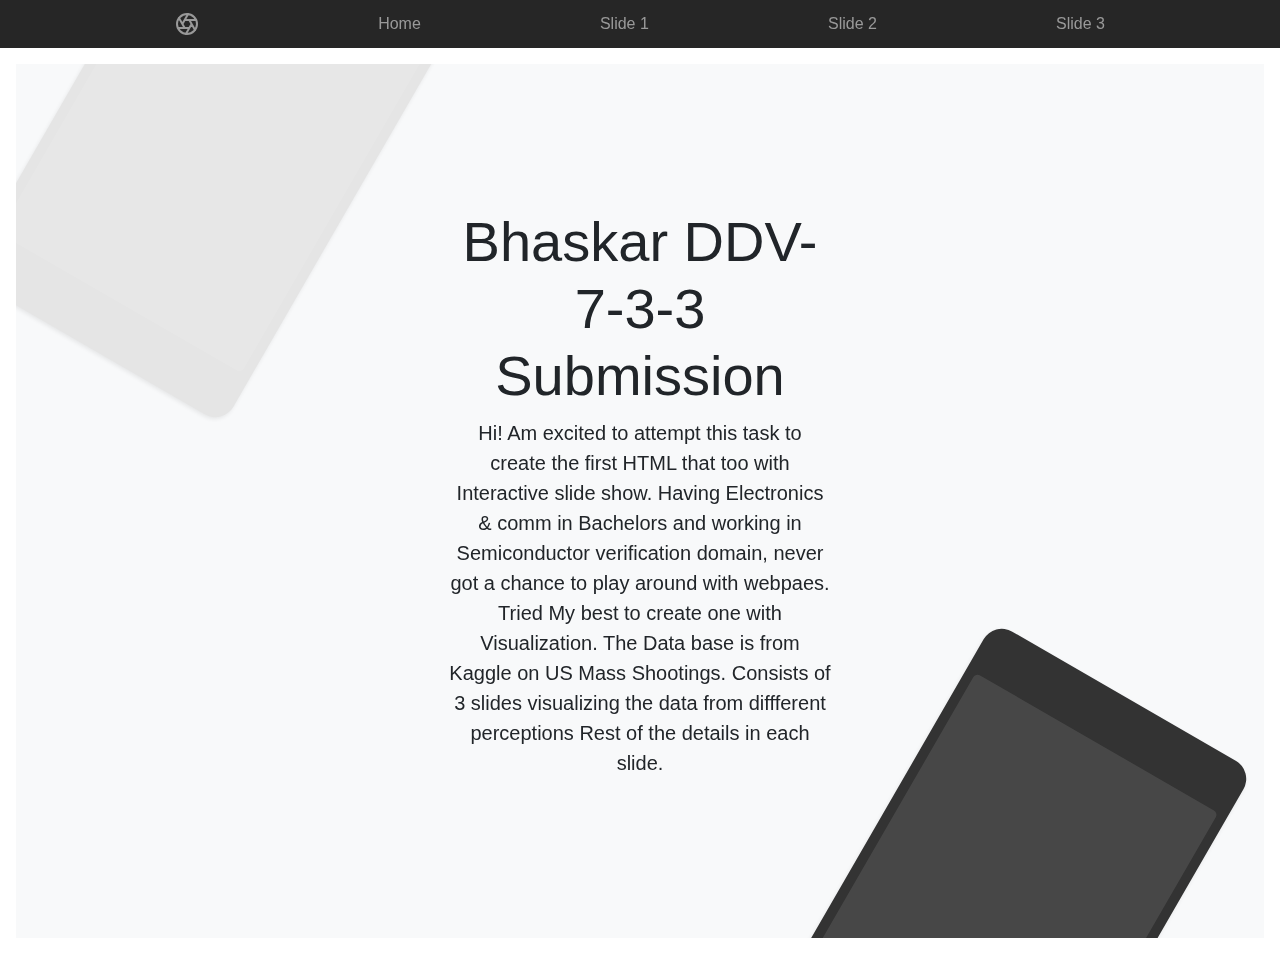
<file: index.html>
<!DOCTYPE html>
<html>
<meta charset="UTF-8">

<head>
	<title>MscDS UIUC DDV Data Interactive Viz</title>
	<link rel="stylesheet" href="https://stackpath.bootstrapcdn.com/bootstrap/4.3.1/css/bootstrap.min.css"
		integrity="sha384-ggOyR0iXCbMQv3Xipma34MD+dH/1fQ784/j6cY/iJTQUOhcWr7x9JvoRxT2MZw1T" crossorigin="anonymous">

	<!-- link to main stylesheet -->
	<link rel="stylesheet" type="text/css" href="/css/main.css">

	<script src="https://code.jquery.com/jquery-3.3.1.slim.min.js"
		integrity="sha384-q8i/X+965DzO0rT7abK41JStQIAqVgRVzpbzo5smXKp4YfRvH+8abtTE1Pi6jizo" crossorigin="anonymous">
	</script>
	<script src="https://cdnjs.cloudflare.com/ajax/libs/popper.js/1.14.7/umd/popper.min.js"
		integrity="sha384-UO2eT0CpHqdSJQ6hJty5KVphtPhzWj9WO1clHTMGa3JDZwrnQq4sF86dIHNDz0W1" crossorigin="anonymous">
	</script>
	<script src="https://stackpath.bootstrapcdn.com/bootstrap/4.3.1/js/bootstrap.min.js"
		integrity="sha384-JjSmVgyd0p3pXB1rRibZUAYoIIy6OrQ6VrjIEaFf/nJGzIxFDsf4x0xIM+B07jRM" crossorigin="anonymous">
	</script>
	<style>
		.bd-placeholder-img {
			font-size: 1.125rem;
			text-anchor: middle;
			-webkit-user-select: none;
			-moz-user-select: none;
			-ms-user-select: none;
			user-select: none;
		}

		@media (min-width: 768px) {
			.bd-placeholder-img-lg {
				font-size: 3.5rem;
			}
		}
	</style>

</head>

<body>

	<nav class="site-header sticky-top py-1">
		<div class="container d-flex flex-column flex-md-row justify-content-between">
			<a class="py-2" href="#">
				<svg xmlns="http://www.w3.org/2000/svg" width="24" height="24" fill="none" stroke="currentColor"
					stroke-linecap="round" stroke-linejoin="round" stroke-width="2" class="d-block mx-auto" role="img"
					viewBox="0 0 24 24" focusable="false">
					<title>Product</title>
					<circle cx="12" cy="12" r="10" />
					<path
						d="M14.31 8l5.74 9.94M9.69 8h11.48M7.38 12l5.74-9.94M9.69 16L3.95 6.06M14.31 16H2.83m13.79-4l-5.74 9.94" />
				</svg>
			</a>
			<a class="py-2 d-none d-md-inline-block" href="index.html">Home</a>
			<a class="py-2 d-none d-md-inline-block" href="slide01.htm">Slide 1</a>
			<a class="py-2 d-none d-md-inline-block" href="slide02.htm">Slide 2</a>
			<a class="py-2 d-none d-md-inline-block" href="slide03.htm">Slide 3</a>
		</div>
	</nav>

	<div class="position-relative overflow-hidden p-3 p-md-5 m-md-3 text-center bg-light">
		<div class="col-md-5 p-lg-5 mx-auto my-5">
			<h1 class="display-4 font-weight-normal">Bhaskar DDV-7-3-3 Submission</h1>
			<p class="lead font-weight-normal">Hi! Am excited to attempt this task to create the first HTML that too with Interactive slide show. Having Electronics & comm in Bachelors and working in Semiconductor verification domain, never got a chance to play around with webpaes. Tried My best to create one with Visualization.

			The Data base is from Kaggle on US Mass Shootings.

			Consists of 3 slides visualizing the data from diffferent perceptions

			Rest of the details in each slide.
          
		</p>
			<!-- <a class="btn btn-outline-secondary" href="#">Coming soon</a> -->
		</div>
		<div class="product-device shadow-sm d-none d-md-block"></div>
		<div class="product-device product-device-2 shadow-sm d-none d-md-block"></div>
	</div>

	<!-- <div class="d-md-flex flex-md-equal w-100 my-md-3 pl-md-3">
		<div class="bg-dark mr-md-3 pt-3 px-3 pt-md-5 px-md-5 text-center text-white overflow-hidden">
			<div class="my-3 py-3">
				<h2 class="display-5">Another headline</h2>
				<p class="lead">And an even wittier subheading.</p>
			</div>
			<div class="bg-light shadow-sm mx-auto" style="width: 80%; height: 300px; border-radius: 21px 21px 0 0;">
			</div>
		</div>
		<div class="bg-light mr-md-3 pt-3 px-3 pt-md-5 px-md-5 text-center overflow-hidden">
			<div class="my-3 p-3">
				<h2 class="display-5">Another headline</h2>
				<p class="lead">And an even wittier subheading.</p>
			</div>
			<div class="bg-dark shadow-sm mx-auto" style="width: 80%; height: 300px; border-radius: 21px 21px 0 0;">
			</div>
		</div>
	</div>

	<div class="d-md-flex flex-md-equal w-100 my-md-3 pl-md-3">
		<div class="bg-light mr-md-3 pt-3 px-3 pt-md-5 px-md-5 text-center overflow-hidden">
			<div class="my-3 p-3">
				<h2 class="display-5">Another headline</h2>
				<p class="lead">And an even wittier subheading.</p>
			</div>
			<div class="bg-dark shadow-sm mx-auto" style="width: 80%; height: 300px; border-radius: 21px 21px 0 0;">
			</div>
		</div>
		<div class="bg-primary mr-md-3 pt-3 px-3 pt-md-5 px-md-5 text-center text-white overflow-hidden">
			<div class="my-3 py-3">
				<h2 class="display-5">Another headline</h2>
				<p class="lead">And an even wittier subheading.</p>
			</div>
			<div class="bg-light shadow-sm mx-auto" style="width: 80%; height: 300px; border-radius: 21px 21px 0 0;">
			</div>
		</div>
	</div>

	<div class="d-md-flex flex-md-equal w-100 my-md-3 pl-md-3">
		<div class="bg-light mr-md-3 pt-3 px-3 pt-md-5 px-md-5 text-center overflow-hidden">
			<div class="my-3 p-3">
				<h2 class="display-5">Another headline</h2>
				<p class="lead">And an even wittier subheading.</p>
			</div>
			<div class="bg-white shadow-sm mx-auto" style="width: 80%; height: 300px; border-radius: 21px 21px 0 0;">
			</div>
		</div>
		<div class="bg-light mr-md-3 pt-3 px-3 pt-md-5 px-md-5 text-center overflow-hidden">
			<div class="my-3 py-3">
				<h2 class="display-5">Another headline</h2>
				<p class="lead">And an even wittier subheading.</p>
			</div>
			<div class="bg-white shadow-sm mx-auto" style="width: 80%; height: 300px; border-radius: 21px 21px 0 0;">
			</div>
		</div>
	</div>

	<div class="d-md-flex flex-md-equal w-100 my-md-3 pl-md-3">
		<div class="bg-light mr-md-3 pt-3 px-3 pt-md-5 px-md-5 text-center overflow-hidden">
			<div class="my-3 p-3">
				<h2 class="display-5">Another headline</h2>
				<p class="lead">And an even wittier subheading.</p>
			</div>
			<div class="bg-white shadow-sm mx-auto" style="width: 80%; height: 300px; border-radius: 21px 21px 0 0;">
			</div>
		</div>
		<div class="bg-light mr-md-3 pt-3 px-3 pt-md-5 px-md-5 text-center overflow-hidden">
			<div class="my-3 py-3">
				<h2 class="display-5">Another headline</h2>
				<p class="lead">And an even wittier subheading.</p>
			</div>
			<div class="bg-white shadow-sm mx-auto" style="width: 80%; height: 300px; border-radius: 21px 21px 0 0;">
			</div>
		</div>
	</div> -->

<!-- 	<footer class="container py-5">
		<div class="row">
			<div class="col-12 col-md">
				<svg xmlns="http://www.w3.org/2000/svg" width="24" height="24" fill="none" stroke="currentColor"
					stroke-linecap="round" stroke-linejoin="round" stroke-width="2" class="d-block mb-2" role="img"
					viewBox="0 0 24 24" focusable="false">
					<title>Product</title>
					<circle cx="12" cy="12" r="10" />
					<path
						d="M14.31 8l5.74 9.94M9.69 8h11.48M7.38 12l5.74-9.94M9.69 16L3.95 6.06M14.31 16H2.83m13.79-4l-5.74 9.94" />
				</svg>
				<small class="d-block mb-3 text-muted">&copy; 2017-2019</small>
			</div>
			<div class="col-6 col-md">
				<h5>Features</h5>
				<ul class="list-unstyled text-small">
					<li><a class="text-muted" href="#">Cool stuff</a></li>
					<li><a class="text-muted" href="#">Random feature</a></li>
					<li><a class="text-muted" href="#">Team feature</a></li>
					<li><a class="text-muted" href="#">Stuff for developers</a></li>
					<li><a class="text-muted" href="#">Another one</a></li>
					<li><a class="text-muted" href="#">Last time</a></li>
				</ul>
			</div>
			<div class="col-6 col-md">
				<h5>Resources</h5>
				<ul class="list-unstyled text-small">
					<li><a class="text-muted" href="#">Resource</a></li>
					<li><a class="text-muted" href="#">Resource name</a></li>
					<li><a class="text-muted" href="#">Another resource</a></li>
					<li><a class="text-muted" href="#">Final resource</a></li>
				</ul>
			</div>
			<div class="col-6 col-md">
				<h5>Resources</h5>
				<ul class="list-unstyled text-small">
					<li><a class="text-muted" href="#">Business</a></li>
					<li><a class="text-muted" href="#">Education</a></li>
					<li><a class="text-muted" href="#">Government</a></li>
					<li><a class="text-muted" href="#">Gaming</a></li>
				</ul>
			</div>
			<div class="col-6 col-md">
				<h5>About</h5>
				<ul class="list-unstyled text-small">
					<li><a class="text-muted" href="#">Team</a></li>
					<li><a class="text-muted" href="#">Locations</a></li>
					<li><a class="text-muted" href="#">Privacy</a></li>
					<li><a class="text-muted" href="#">Terms</a></li>
				</ul>
			</div>
		</div>
	</footer> -->

	<!--
	<svg> width=1000 height=1000
		
	</svg>
	<nav>
		<ul>
			<li><a href="/">Home</a></li>
			<li><a href="/slide1">slide1</a></li>
			<li><a href="/slide2">slide2</a></li>
			<li><a href="/slide3">slide3</a></li>
		</ul>
	</nav>
	<div class="container">
		<div class="blurb">
			<h1>Hi there, I'm Bhaskar P!</h1>
			<p><em>This is a trial to create a HTML page to start on DDV project</em><a href="/slide1">
					Click here to peek into it...</a></p>
		</div>
	</div>

	<footer>
		<ul>
			<li><a href="mailto:bp8@illinois.edu">email</a></li>
			<li><a href="https://github.com/bhaskarpk">github.com/bhaskarpk</a></li>
		</ul>
	</footer>
	<script src="/js/bhaskar.js"></script>
	-->
</body>

</html>
</file>
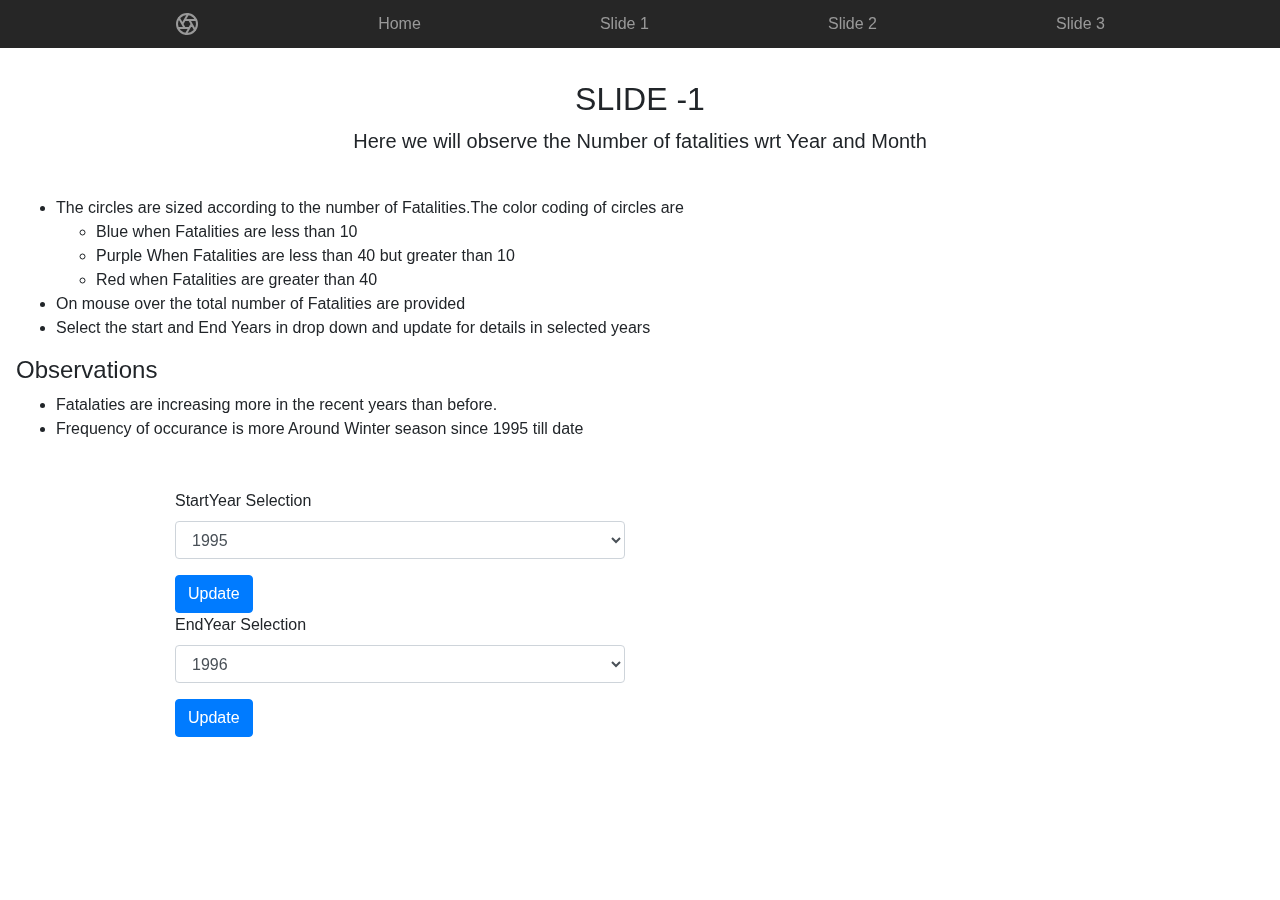
<file: slide01.htm>
<!DOCTYPE html>
<html>
<meta charset="UTF-8">

<head>
    <title>MscDS UIUC DDV Data Interactive Viz</title>
    <link rel="stylesheet" href="https://stackpath.bootstrapcdn.com/bootstrap/4.3.1/css/bootstrap.min.css"
        integrity="sha384-ggOyR0iXCbMQv3Xipma34MD+dH/1fQ784/j6cY/iJTQUOhcWr7x9JvoRxT2MZw1T" crossorigin="anonymous">

    <!-- link to main stylesheet -->
    <link rel="stylesheet" type="text/css" href="/css/main.css">

    <script src="https://code.jquery.com/jquery-3.3.1.slim.min.js"
        integrity="sha384-q8i/X+965DzO0rT7abK41JStQIAqVgRVzpbzo5smXKp4YfRvH+8abtTE1Pi6jizo" crossorigin="anonymous">
    </script>
    <script src="https://cdnjs.cloudflare.com/ajax/libs/popper.js/1.14.7/umd/popper.min.js"
        integrity="sha384-UO2eT0CpHqdSJQ6hJty5KVphtPhzWj9WO1clHTMGa3JDZwrnQq4sF86dIHNDz0W1" crossorigin="anonymous">
    </script>
    <script src="https://stackpath.bootstrapcdn.com/bootstrap/4.3.1/js/bootstrap.min.js"
        integrity="sha384-JjSmVgyd0p3pXB1rRibZUAYoIIy6OrQ6VrjIEaFf/nJGzIxFDsf4x0xIM+B07jRM" crossorigin="anonymous">
    </script>
    <style>
        .bd-placeholder-img {
            font-size: 1.125rem;
            text-anchor: middle;
            -webkit-user-select: none;
            -moz-user-select: none;
            -ms-user-select: none;
            user-select: none;
        }

        @media (min-width: 768px) {
            .bd-placeholder-img-lg {
                font-size: 3.5rem;
            }
        }
    </style>
    <script src='https://d3js.org/d3.v5.min.js'></script>
</head>

<body>

    <nav class="site-header sticky-top py-1">
        <div class="container d-flex flex-column flex-md-row justify-content-between">
            <a class="py-2" href="#">
                <svg xmlns="http://www.w3.org/2000/svg" width="24" height="24" fill="none" stroke="currentColor"
                    stroke-linecap="round" stroke-linejoin="round" stroke-width="2" class="d-block mx-auto" role="img"
                    viewBox="0 0 24 24" focusable="false">
                    <title>Product</title>
                    <circle cx="12" cy="12" r="10" />
                    <path
                        d="M14.31 8l5.74 9.94M9.69 8h11.48M7.38 12l5.74-9.94M9.69 16L3.95 6.06M14.31 16H2.83m13.79-4l-5.74 9.94" />
                </svg>
            </a>
            <a class="py-2 d-none d-md-inline-block" href="index.html">Home</a>
            <a class="py-2 d-none d-md-inline-block" href="slide01.htm">Slide 1</a>
            <a class="py-2 d-none d-md-inline-block" href="slide02.htm">Slide 2</a>
            <a class="py-2 d-none d-md-inline-block" href="slide03.htm">Slide 3</a>
        </div>
    </nav>

    <div class="my-3 p-3">
        <center> <h2  class="display-5">SLIDE -1</h2>
        <p class="lead">Here we will observe the Number of fatalities wrt Year and Month</center><br>
            <ul> 
                <li>The circles are sized according to the number of Fatalities.The color coding of circles are</li>
              <ul>
                <li>Blue when Fatalities are less than 10</li>
                 <li>Purple When Fatalities are less than 40 but greater than 10</li>
                <li>Red when Fatalities are greater than 40</li>
              </ul> 
                <li> On mouse over the total number of Fatalities are provided</li>
                <li> Select the start and End Years in drop down and update for details in selected years</li>
            </ul>
              <h4> Observations</h4>
                <ul>
                    <li>Fatalaties are increasing more in the recent years than before.</li>
                    <li> Frequency of occurance is more Around Winter season since 1995 till date</li>
                 </ul>
        </p>
    </div>

    <div class="container">
        <div class="row">
            <div class="col-xs-12 col-lg-6">
                <div class="form-group">
                    <label for="StartYearDropDown">StartYear Selection</label>
                    <select class="form-control" id="StartYearDropDown">
                        <option>1995</option>
                        <option>1996</option>
                        <option>1997</option>
                        <option>1998</option>
                        <option>1999</option>
                        <option>2000</option>
                        <option>2001</option>
                        <option>2002</option>
                        <option>2003</option>
                        <option>2004</option>
                        <option>2005</option>
                        <option>2006</option>
                        <option>2007</option>
                        <option>2008</option>
                        <option>2009</option>
                        <option>2010</option>
                        <option>2011</option>
                        <option>2012</option>
                        <option>2013</option>
                        <option>2014</option>
                        <option>2015</option>
                        <option>2016</option>   
                    </select>
                </div>
                <button type="button" class="btn btn-primary" onclick="init()">Update</button>
            </div>
        </div>
    </div>
        <div class="container">
        <div class="row">
            <div class="col-xs-12 col-lg-6">
                <div class="form-group">
                    <label for="EndYearDropDown">EndYear Selection</label>
                    <select class="form-control" id="EndYearDropDown">
                        
                        <option>1996</option>
                        <option>1997</option>
                        <option>1998</option>
                        <option>1999</option>
                        <option>2000</option>
                        <option>2001</option>
                        <option>2002</option>
                        <option>2003</option>
                        <option>2004</option>
                        <option>2005</option>
                        <option>2006</option>
                        <option>2007</option>
                        <option>2008</option>
                        <option>2009</option>
                        <option>2010</option>
                        <option>2011</option>
                        <option>2012</option>
                        <option>2013</option>
                        <option>2014</option>
                        <option>2015</option>
                        <option>2016</option>
                        <option>2017</option>                        
                    </select>
                </div>
                <button type="button" class="btn btn-primary" onclick="init()">Update</button>
            </div>
        </div>
    </div>

    <div class="container">
        <div class="row">
            <div class="col-xs-12 col-lg-6">
                <svg id="chart">

                </svg>
            </div>
        </div>
    </div>


    <script src="/js/slide01.js"></script>


<!--     <footer class="container py-5">
        <div class="row">
            <div class="col-12 col-md">
                <svg xmlns="http://www.w3.org/2000/svg" width="24" height="24" fill="none" stroke="currentColor"
                    stroke-linecap="round" stroke-linejoin="round" stroke-width="2" class="d-block mb-2" role="img"
                    viewBox="0 0 24 24" focusable="false">
                    <title>Product</title>
                    <circle cx="12" cy="12" r="10" />
                    <path
                        d="M14.31 8l5.74 9.94M9.69 8h11.48M7.38 12l5.74-9.94M9.69 16L3.95 6.06M14.31 16H2.83m13.79-4l-5.74 9.94" />
                </svg>
                <small class="d-block mb-3 text-muted">&copy; 2017-2019</small>
            </div>
            <div class="col-6 col-md">
                <h5>Features</h5>
                <ul class="list-unstyled text-small">
                    <li><a class="text-muted" href="#">Cool stuff</a></li>
                    <li><a class="text-muted" href="#">Random feature</a></li>
                    <li><a class="text-muted" href="#">Team feature</a></li>
                    <li><a class="text-muted" href="#">Stuff for developers</a></li>
                    <li><a class="text-muted" href="#">Another one</a></li>
                    <li><a class="text-muted" href="#">Last time</a></li>
                </ul>
            </div>
            <div class="col-6 col-md">
                <h5>Resources</h5>
                <ul class="list-unstyled text-small">
                    <li><a class="text-muted" href="#">Resource</a></li>
                    <li><a class="text-muted" href="#">Resource name</a></li>
                    <li><a class="text-muted" href="#">Another resource</a></li>
                    <li><a class="text-muted" href="#">Final resource</a></li>
                </ul>
            </div>
            <div class="col-6 col-md">
                <h5>Resources</h5>
                <ul class="list-unstyled text-small">
                    <li><a class="text-muted" href="#">Business</a></li>
                    <li><a class="text-muted" href="#">Education</a></li>
                    <li><a class="text-muted" href="#">Government</a></li>
                    <li><a class="text-muted" href="#">Gaming</a></li>
                </ul>
            </div>
            <div class="col-6 col-md">
                <h5>About</h5>
                <ul class="list-unstyled text-small">
                    <li><a class="text-muted" href="#">Team</a></li>
                    <li><a class="text-muted" href="#">Locations</a></li>
                    <li><a class="text-muted" href="#">Privacy</a></li>
                    <li><a class="text-muted" href="#">Terms</a></li>
                </ul>
            </div>
        </div>
    </footer> -->


</body>

</html>
</file>
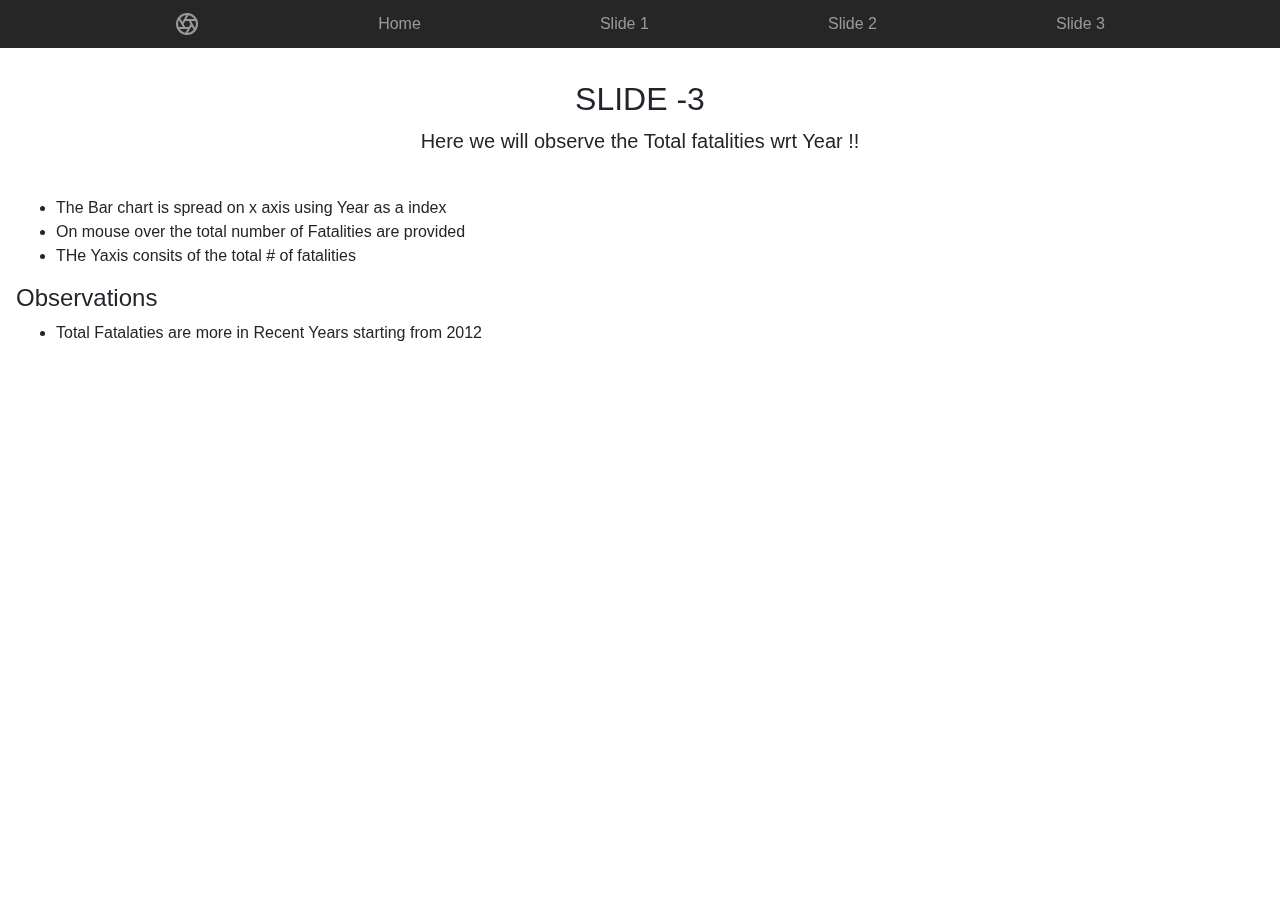
<file: slide03.htm>
<!DOCTYPE html>
<html>
<meta charset="UTF-8">

<head>
    <title>MscDS UIUC DDV Data Interactive Viz</title>
    <link rel="stylesheet" href="https://stackpath.bootstrapcdn.com/bootstrap/4.3.1/css/bootstrap.min.css"
        integrity="sha384-ggOyR0iXCbMQv3Xipma34MD+dH/1fQ784/j6cY/iJTQUOhcWr7x9JvoRxT2MZw1T" crossorigin="anonymous">

    <!-- link to main stylesheet -->
    <link rel="stylesheet" type="text/css" href="/css/main.css">

    <script src="https://code.jquery.com/jquery-3.3.1.slim.min.js"
        integrity="sha384-q8i/X+965DzO0rT7abK41JStQIAqVgRVzpbzo5smXKp4YfRvH+8abtTE1Pi6jizo" crossorigin="anonymous">
    </script>
    <script src="https://cdnjs.cloudflare.com/ajax/libs/popper.js/1.14.7/umd/popper.min.js"
        integrity="sha384-UO2eT0CpHqdSJQ6hJty5KVphtPhzWj9WO1clHTMGa3JDZwrnQq4sF86dIHNDz0W1" crossorigin="anonymous">
    </script>
    <script src="https://stackpath.bootstrapcdn.com/bootstrap/4.3.1/js/bootstrap.min.js"
        integrity="sha384-JjSmVgyd0p3pXB1rRibZUAYoIIy6OrQ6VrjIEaFf/nJGzIxFDsf4x0xIM+B07jRM" crossorigin="anonymous">
    </script>
    <style>
        .bd-placeholder-img {
            font-size: 1.125rem;
            text-anchor: middle;
            -webkit-user-select: none;
            -moz-user-select: none;
            -ms-user-select: none;
            user-select: none;

        }
        .bar {
           fill: steelblue;
        }

        .bar:hover {
           fill: brown;
        }

        @media (min-width: 768px) {
            .bd-placeholder-img-lg {
                font-size: 3.5rem;
            }
        }
    </style>
    <script src='https://d3js.org/d3.v5.min.js'></script>

</head>

<body>

    <nav class="site-header sticky-top py-1">
        <div class="container d-flex flex-column flex-md-row justify-content-between">
            <a class="py-2" href="#">
                <svg xmlns="http://www.w3.org/2000/svg" width="24" height="24" fill="none" stroke="currentColor"
                    stroke-linecap="round" stroke-linejoin="round" stroke-width="2" class="d-block mx-auto" role="img"
                    viewBox="0 0 24 24" focusable="false">
                    <title>Product</title>
                    <circle cx="12" cy="12" r="10" />
                    <path
                        d="M14.31 8l5.74 9.94M9.69 8h11.48M7.38 12l5.74-9.94M9.69 16L3.95 6.06M14.31 16H2.83m13.79-4l-5.74 9.94" />
                </svg>
            </a>
            <a class="py-2 d-none d-md-inline-block" href="index.html">Home</a>
            <a class="py-2 d-none d-md-inline-block" href="slide01.htm">Slide 1</a>
            <a class="py-2 d-none d-md-inline-block" href="slide02.htm">Slide 2</a>
            <a class="py-2 d-none d-md-inline-block" href="slide03.htm">Slide 3</a>
        </div>
    </nav>

         <div class="my-3 p-3">
        <center> <h2  class="display-5">SLIDE -3</h2>
        <p class="lead">Here we will observe the Total fatalities wrt Year !!</center><br>
            <ul> 
                <li>The Bar chart is spread on x axis using Year as a index</li>
                <li> On mouse over the total number of  Fatalities are provided</li>
                <li> THe Yaxis consits of the total # of fatalities </li>
            </ul>
              <h4> Observations</h4>
                <ul>
                    <li>Total Fatalaties are more in Recent Years starting from 2012</li>
                 </ul>
        </p>
    </div>

    <div class="container">
        <div class="row">
            <div class="col-xs-12 col-lg-6">
                <svg id="chart">

                </svg>
            </div>
        </div>
    </div>


    <script src="/js/slide03.js"></script>


<!--     <footer class="container py-5">
        <div class="row">
            <div class="col-12 col-md">
                <svg xmlns="http://www.w3.org/2000/svg" width="24" height="24" fill="none" stroke="currentColor"
                    stroke-linecap="round" stroke-linejoin="round" stroke-width="2" class="d-block mb-2" role="img"
                    viewBox="0 0 24 24" focusable="false">
                    <title>Product</title>
                    <circle cx="12" cy="12" r="10" />
                    <path
                        d="M14.31 8l5.74 9.94M9.69 8h11.48M7.38 12l5.74-9.94M9.69 16L3.95 6.06M14.31 16H2.83m13.79-4l-5.74 9.94" />
                </svg>
                <small class="d-block mb-3 text-muted">&copy; 2017-2019</small>
            </div>
            <div class="col-6 col-md">
                <h5>Features</h5>
                <ul class="list-unstyled text-small">
                    <li><a class="text-muted" href="#">Cool stuff</a></li>
                    <li><a class="text-muted" href="#">Random feature</a></li>
                    <li><a class="text-muted" href="#">Team feature</a></li>
                    <li><a class="text-muted" href="#">Stuff for developers</a></li>
                    <li><a class="text-muted" href="#">Another one</a></li>
                    <li><a class="text-muted" href="#">Last time</a></li>
                </ul>
            </div>
            <div class="col-6 col-md">
                <h5>Resources</h5>
                <ul class="list-unstyled text-small">
                    <li><a class="text-muted" href="#">Resource</a></li>
                    <li><a class="text-muted" href="#">Resource name</a></li>
                    <li><a class="text-muted" href="#">Another resource</a></li>
                    <li><a class="text-muted" href="#">Final resource</a></li>
                </ul>
            </div>
            <div class="col-6 col-md">
                <h5>Resources</h5>
                <ul class="list-unstyled text-small">
                    <li><a class="text-muted" href="#">Business</a></li>
                    <li><a class="text-muted" href="#">Education</a></li>
                    <li><a class="text-muted" href="#">Government</a></li>
                    <li><a class="text-muted" href="#">Gaming</a></li>
                </ul>
            </div>
            <div class="col-6 col-md">
                <h5>About</h5>
                <ul class="list-unstyled text-small">
                    <li><a class="text-muted" href="#">Team</a></li>
                    <li><a class="text-muted" href="#">Locations</a></li>
                    <li><a class="text-muted" href="#">Privacy</a></li>
                    <li><a class="text-muted" href="#">Terms</a></li>
                </ul>
            </div>
        </div>
    </footer> -->


</body>

</html>
</file>
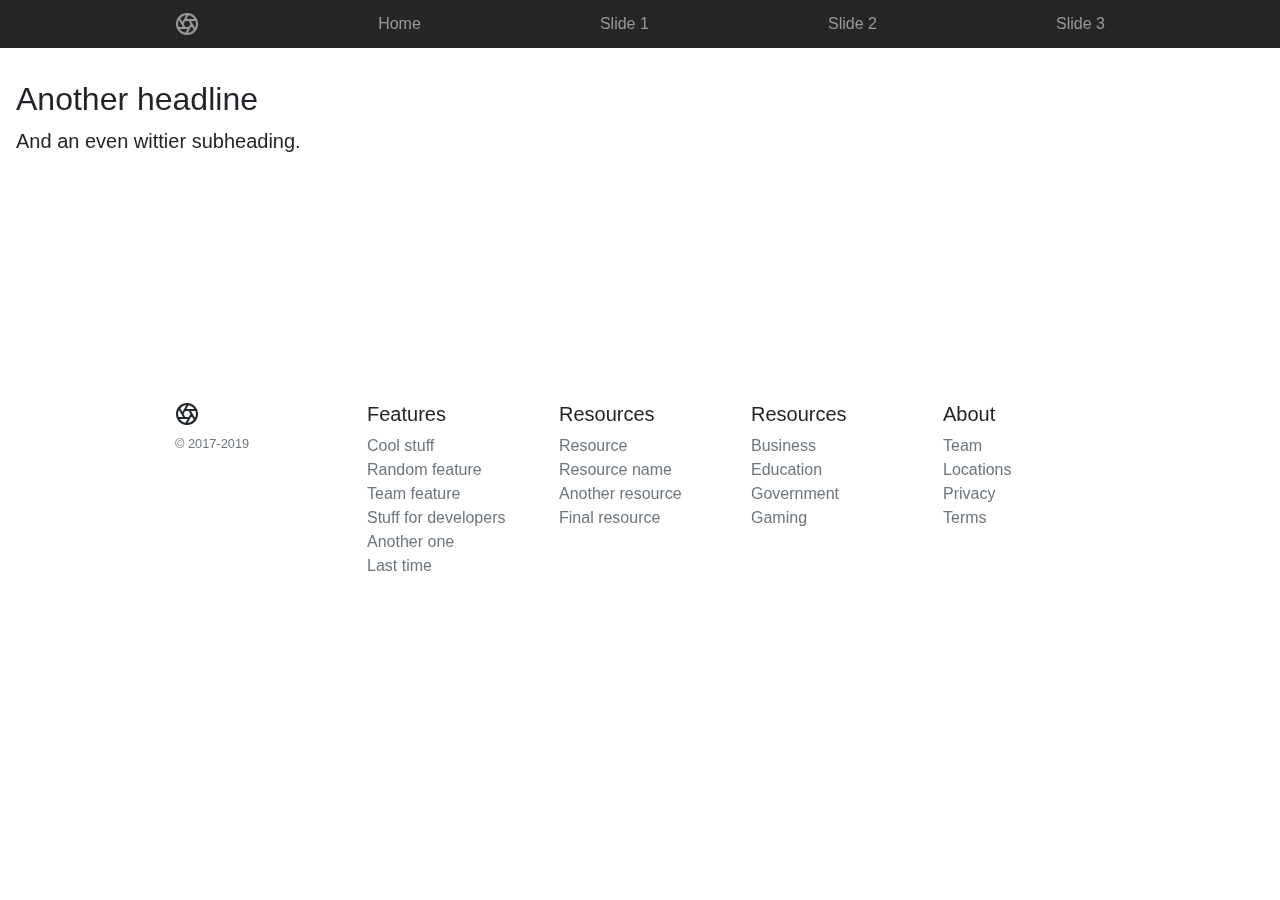
<file: slide1_copy.html>
<!DOCTYPE html>
<html>
<meta charset="UTF-8">

<head>
    <title>MscDS UIUC DDV Data Interactive Viz</title>
    <link rel="stylesheet" href="https://stackpath.bootstrapcdn.com/bootstrap/4.3.1/css/bootstrap.min.css"
        integrity="sha384-ggOyR0iXCbMQv3Xipma34MD+dH/1fQ784/j6cY/iJTQUOhcWr7x9JvoRxT2MZw1T" crossorigin="anonymous">

    <!-- link to main stylesheet -->
    <link rel="stylesheet" type="text/css" href="/css/main.css">

    <script src="https://code.jquery.com/jquery-3.3.1.slim.min.js"
        integrity="sha384-q8i/X+965DzO0rT7abK41JStQIAqVgRVzpbzo5smXKp4YfRvH+8abtTE1Pi6jizo" crossorigin="anonymous">
    </script>
    <script src="https://cdnjs.cloudflare.com/ajax/libs/popper.js/1.14.7/umd/popper.min.js"
        integrity="sha384-UO2eT0CpHqdSJQ6hJty5KVphtPhzWj9WO1clHTMGa3JDZwrnQq4sF86dIHNDz0W1" crossorigin="anonymous">
    </script>
    <script src="https://stackpath.bootstrapcdn.com/bootstrap/4.3.1/js/bootstrap.min.js"
        integrity="sha384-JjSmVgyd0p3pXB1rRibZUAYoIIy6OrQ6VrjIEaFf/nJGzIxFDsf4x0xIM+B07jRM" crossorigin="anonymous">
    </script>
    <style>
        .bd-placeholder-img {
            font-size: 1.125rem;
            text-anchor: middle;
            -webkit-user-select: none;
            -moz-user-select: none;
            -ms-user-select: none;
            user-select: none;
        }

        @media (min-width: 768px) {
            .bd-placeholder-img-lg {
                font-size: 3.5rem;
            }
        }
    </style>
    <script src='https://d3js.org/d3.v5.min.js'></script>
</head>

<body>

    <nav class="site-header sticky-top py-1">
        <div class="container d-flex flex-column flex-md-row justify-content-between">
            <a class="py-2" href="#">
                <svg xmlns="http://www.w3.org/2000/svg" width="24" height="24" fill="none" stroke="currentColor"
                    stroke-linecap="round" stroke-linejoin="round" stroke-width="2" class="d-block mx-auto" role="img"
                    viewBox="0 0 24 24" focusable="false">
                    <title>Product</title>
                    <circle cx="12" cy="12" r="10" />
                    <path
                        d="M14.31 8l5.74 9.94M9.69 8h11.48M7.38 12l5.74-9.94M9.69 16L3.95 6.06M14.31 16H2.83m13.79-4l-5.74 9.94" />
                </svg>
            </a>
            <a class="py-2 d-none d-md-inline-block" href="index.html">Home</a>
            <a class="py-2 d-none d-md-inline-block" href="slide01.htm">Slide 1</a>
            <a class="py-2 d-none d-md-inline-block" href="slide02.htm">Slide 2</a>
            <a class="py-2 d-none d-md-inline-block" href="slide03.htm">Slide 3</a>
        </div>
    </nav>

    <div class="my-3 p-3">
        <h2 class="display-5">Another headline</h2>
        <p class="lead">And an even wittier subheading.</p>
    </div>

    <!-- <div class="container">
        <div class="row">
            <div class="col-xs-12 col-lg-6">
                <div class="form-group">
                    <label for="StartYearDropDown">StartYear Selection</label>
                    <select class="form-control" id="StartYearDropDown">
                        <option>1995</option>
                        <option>1996</option>
                        <option>1997</option>
                        <option>1998</option>
                        <option>1999</option>
                        <option>2000</option>
                        <option>2001</option>
                        <option>2002</option>
                        <option>2003</option>
                        <option>2004</option>
                        <option>2005</option>
                        <option>2006</option>
                        <option>2007</option>
                        <option>2008</option>
                        <option>2009</option>
                        <option>2010</option>
                        <option>2011</option>
                        <option>2012</option>
                        <option>2013</option>
                        <option>2014</option>
                        <option>2015</option>
                        <option>2016</option>   
                    </select>
                </div>
                <button type="button" class="btn btn-primary" onclick="init()">Update</button>
            </div>
        </div>
    </div>
        <div class="container">
        <div class="row">
            <div class="col-xs-12 col-lg-6">
                <div class="form-group">
                    <label for="EndYearDropDown">EndYear Selection</label>
                    <select class="form-control" id="EndYearDropDown">
                        
                        <option>1996</option>
                        <option>1997</option>
                        <option>1998</option>
                        <option>1999</option>
                        <option>2000</option>
                        <option>2001</option>
                        <option>2002</option>
                        <option>2003</option>
                        <option>2004</option>
                        <option>2005</option>
                        <option>2006</option>
                        <option>2007</option>
                        <option>2008</option>
                        <option>2009</option>
                        <option>2010</option>
                        <option>2011</option>
                        <option>2012</option>
                        <option>2013</option>
                        <option>2014</option>
                        <option>2015</option>
                        <option>2016</option>
                        <option>2017</option>                        
                    </select>
                </div>
                <button type="button" class="btn btn-primary" onclick="init()">Update</button>
            </div>
        </div>
    </div> -->

    <div class="container">
        <div class="row">
            <div class="col-xs-12 col-lg-6">
                <svg id="chart">

                </svg>
            </div>
        </div>
    </div>


    <script src="/js/slide01.js"></script>


    <footer class="container py-5">
        <div class="row">
            <div class="col-12 col-md">
                <svg xmlns="http://www.w3.org/2000/svg" width="24" height="24" fill="none" stroke="currentColor"
                    stroke-linecap="round" stroke-linejoin="round" stroke-width="2" class="d-block mb-2" role="img"
                    viewBox="0 0 24 24" focusable="false">
                    <title>Product</title>
                    <circle cx="12" cy="12" r="10" />
                    <path
                        d="M14.31 8l5.74 9.94M9.69 8h11.48M7.38 12l5.74-9.94M9.69 16L3.95 6.06M14.31 16H2.83m13.79-4l-5.74 9.94" />
                </svg>
                <small class="d-block mb-3 text-muted">&copy; 2017-2019</small>
            </div>
            <div class="col-6 col-md">
                <h5>Features</h5>
                <ul class="list-unstyled text-small">
                    <li><a class="text-muted" href="#">Cool stuff</a></li>
                    <li><a class="text-muted" href="#">Random feature</a></li>
                    <li><a class="text-muted" href="#">Team feature</a></li>
                    <li><a class="text-muted" href="#">Stuff for developers</a></li>
                    <li><a class="text-muted" href="#">Another one</a></li>
                    <li><a class="text-muted" href="#">Last time</a></li>
                </ul>
            </div>
            <div class="col-6 col-md">
                <h5>Resources</h5>
                <ul class="list-unstyled text-small">
                    <li><a class="text-muted" href="#">Resource</a></li>
                    <li><a class="text-muted" href="#">Resource name</a></li>
                    <li><a class="text-muted" href="#">Another resource</a></li>
                    <li><a class="text-muted" href="#">Final resource</a></li>
                </ul>
            </div>
            <div class="col-6 col-md">
                <h5>Resources</h5>
                <ul class="list-unstyled text-small">
                    <li><a class="text-muted" href="#">Business</a></li>
                    <li><a class="text-muted" href="#">Education</a></li>
                    <li><a class="text-muted" href="#">Government</a></li>
                    <li><a class="text-muted" href="#">Gaming</a></li>
                </ul>
            </div>
            <div class="col-6 col-md">
                <h5>About</h5>
                <ul class="list-unstyled text-small">
                    <li><a class="text-muted" href="#">Team</a></li>
                    <li><a class="text-muted" href="#">Locations</a></li>
                    <li><a class="text-muted" href="#">Privacy</a></li>
                    <li><a class="text-muted" href="#">Terms</a></li>
                </ul>
            </div>
        </div>
    </footer>


</body>

</html>
</file>
<file: css/main.css>
.container {
    max-width: 960px;
}

/*
 * Custom translucent site header
 */

.site-header {
    background-color: rgba(0, 0, 0, .85);
    -webkit-backdrop-filter: saturate(180%) blur(20px);
    backdrop-filter: saturate(180%) blur(20px);
}

.site-header a {
    color: #999;
    transition: ease-in-out color .15s;
}

.site-header a:hover {
    color: #fff;
    text-decoration: none;
}

/*
 * Dummy devices (replace them with your own or something else entirely!)
 */

.product-device {
    position: absolute;
    right: 10%;
    bottom: -30%;
    width: 300px;
    height: 540px;
    background-color: #333;
    border-radius: 21px;
    -webkit-transform: rotate(30deg);
    transform: rotate(30deg);
}

.product-device::before {
    position: absolute;
    top: 10%;
    right: 10px;
    bottom: 10%;
    left: 10px;
    content: "";
    background-color: rgba(255, 255, 255, .1);
    border-radius: 5px;
}

.product-device-2 {
    top: -25%;
    right: auto;
    bottom: 0;
    left: 5%;
    background-color: #e5e5e5;
}


/*
 * Extra utilities
 */

.flex-equal>* {
    -ms-flex: 1;
    flex: 1;
}

@media (min-width: 768px) {
    .flex-md-equal>* {
        -ms-flex: 1;
        flex: 1;
    }
}

.overflow-hidden {
    overflow: hidden;
}




/*
body {
    margin: 80px auto;
    width: 90%;
}
nav ul, footer ul {
    font-family:'Helvetica', 'Arial', 'Sans-Serif';
    padding: 0px;
    list-style: none;
    font-weight: bold;
}
nav ul li, footer ul li {
    display: inline;
    margin-right: 20px;
}
a {
    text-decoration: none;
    color: #999;
}
a:hover {
    text-decoration: underline;
}
h1 {
    font-size: 3em;
    font-family:'Helvetica', 'Arial', 'Sans-Serif';
}
p {
    font-size: 1.5em;
    line-height: 1.4em;
    color: #333;
}
svg {
    margin: 20px auto;
    width: 90%
}
footer {
    border-top: 1px solid #d5d5d5;
    font-size: .8em;
}

ul.posts { 
    margin: 20px auto 40px; 
    font-size: 1.5em;
}

ul.posts li {
    list-style: none;
}
*/
</file>
